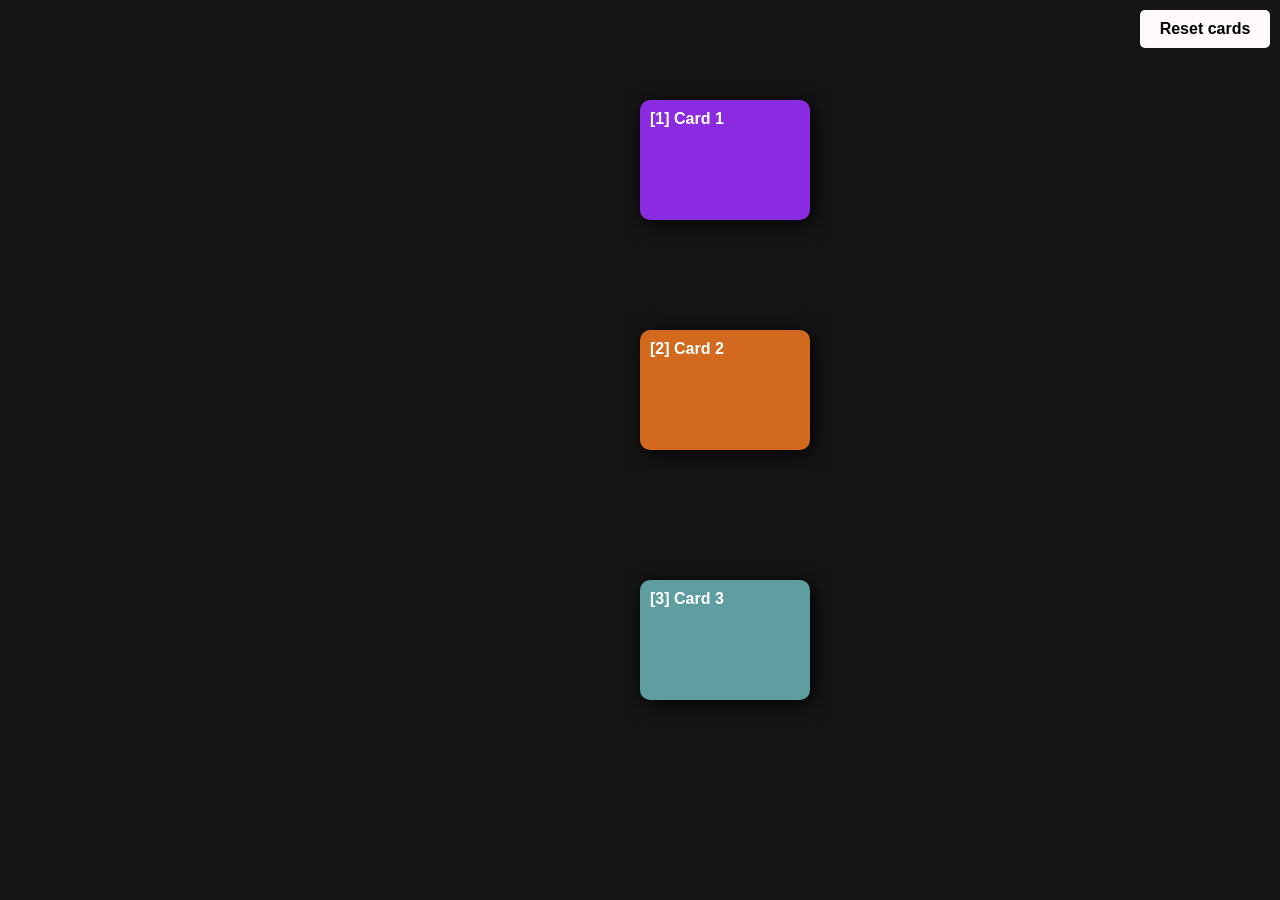
<file: index.html>
<!DOCTYPE html>
<html lang="en">
<head>
    <meta charset="UTF-8">
    <meta name="viewport" content="width=device-width, initial-scale=1.0">
    <title>Sandbox | Draggable Components</title>

    <link rel="stylesheet" href="styles.css">
</head>
<body>

    <div class="container">
        <div class="card" id="card1">
            <p>[1] Card 1</p>
        </div>
    
        <div class="card" id="card2">
            <p>[2] Card 2</p>
        </div>
    
        <div class="card" id="card3">
            <p>[3] Card 3</p>
        </div>

        <div class="reset" id="reset">
            Reset cards
        </div>
                
    </div>
    
    <div class="cursor" id="custom-cursor">
        MOVE ME
    </div>
    <script src="main.js"></script>
    <script src="cursor.js"></script>
</body>
</html>
</file>
<file: styles.css>
* {
    padding: 0;
    margin: 0;
    font-family: Arial, Helvetica, sans-serif;
}

body{
    background-color: #151515;
    height: 100vh;
    width: 100vw;
    display: grid;
    place-items: center;
}

.container{
    height: 100%;
    width: 100%;
    position: relative;
}

.reset {
    position: absolute;
    color: black;
    padding: 10px 15px;
    font-size: 1rem;
    background-color: snow;
    width: 100px;
    height: auto;
    text-align: center;
    font-family: sans-serif;
    font-weight: 600;
    border-radius: 5px;
    cursor: pointer;
    right: 10px;
    top: 10px;
}

.card{
    font-weight: 600;
    height: 100px;
    width: 150px;
    background-color: blue;
    padding: 10px 10px;
    border-radius: 10px;
    color: white;
    touch-action: none;
    cursor: grab;
    filter: drop-shadow(3px 3px 10px black);
}

#card1, #card2, #card3 {
    position: absolute;
    cursor: grab;
    left: 50vw
}

#card1{
    top: 100px;
    /* left: 100px; */
    background-color: blueviolet;
}

#card3{
    bottom: 200px;
    /* left: 100px; */
    background-color:cadetblue;
}

#card2{
    bottom: 50%;
    /* left: 100px; */
    background-color: chocolate;
}

#custom-cursor {
    position: fixed;
    pointer-events: none;
    display: none;
    color: black;
    transition: 0.1s;
    transform: translate(-50%, -50%);
    pointer-events: none;
    white-space: nowrap;
    z-index: 9999;
    background-color: white;
    padding: 5px 10px;
    font-size: .7rem;
    font-weight: 600;
}


.sliding{
    transition: left 0.3s ease, top 0.3s ease;
}


/* to eliminate yung customCursor sa mga device na walang mouse */
/* hover: none; to filter yung mga device na hindi kayang maghover nang hindi nacclick ang element */
/* pointer: coarse; to filter yung mga device na hindi precise ang clicking, for example sa phones na malaki ang contact area kaya coarse, unlike sa mouse pointer na accurate */
@media (hover: none) and (pointer: coarse) {
    #custom-cursor {
        /* important: para ma overwrite yung mga js commands */
        display: none !important;
    }
}
</file>
